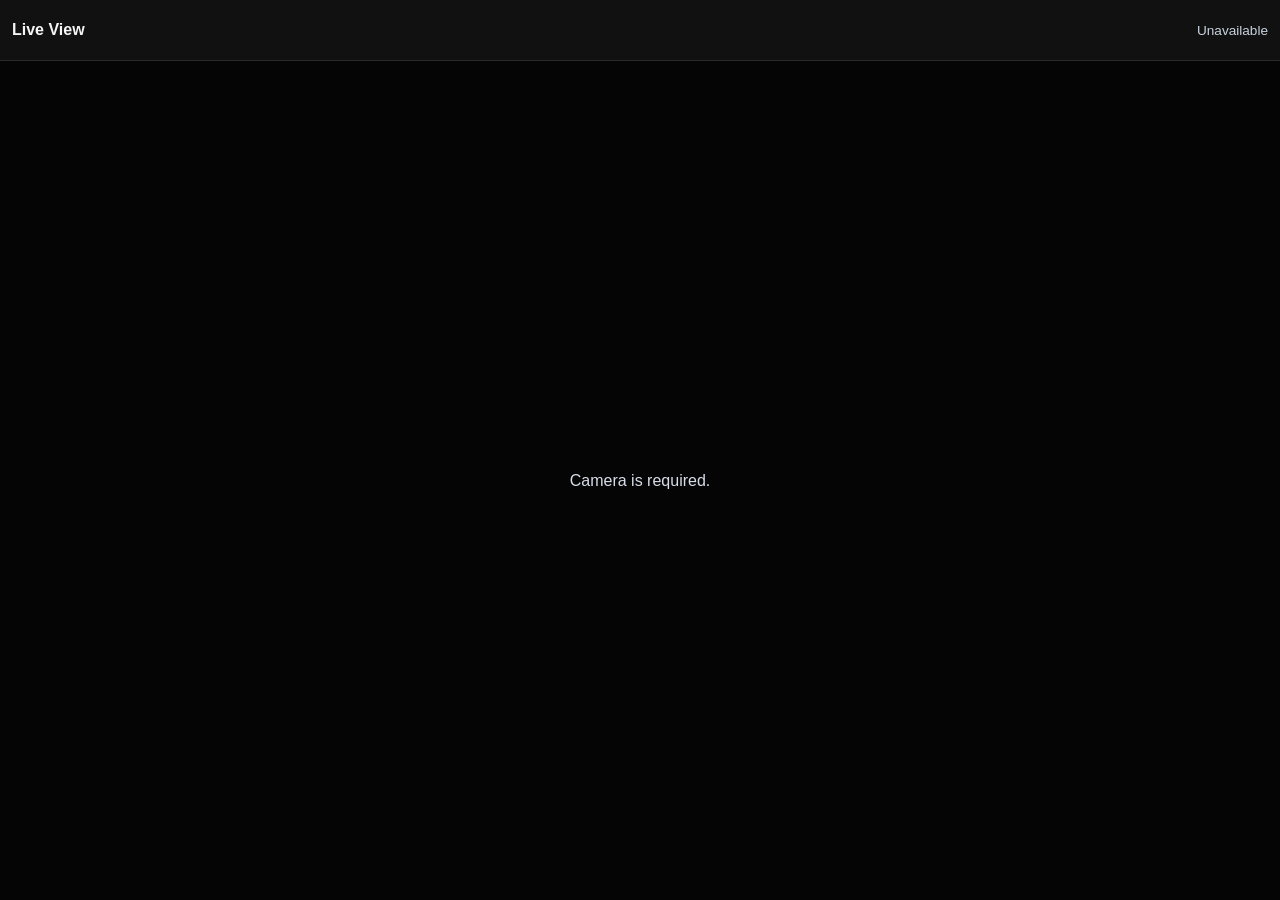
<file: src/fenetre/static/public/live.html>
<!DOCTYPE html>
<html>
<head>
    <meta name="viewport" content="width=device-width, initial-scale=1">
    <link rel="icon" href="/favicon.svg" type="image/svg+xml">
    <title>Live View</title>
    <style>
        html,
        body {
            height: 100%;
            margin: 0;
        }

        body {
            background: #050505;
            color: #f5f5f5;
            font-family: Arial, sans-serif;
            overflow: hidden;
        }

        #live-shell {
            display: grid;
            grid-template-rows: auto 1fr;
            height: 100%;
            min-height: 0;
        }

        #live-header {
            align-items: center;
            background: #111;
            border-bottom: 1px solid #2a2a2a;
            display: flex;
            gap: 12px;
            justify-content: space-between;
            min-height: 44px;
            padding: 8px 12px;
        }

        #camera-name {
            font-size: 1rem;
            font-weight: 700;
            overflow: hidden;
            text-overflow: ellipsis;
            white-space: nowrap;
        }

        #live-status {
            color: #c9d3df;
            font-size: 0.85rem;
            white-space: nowrap;
        }

        #live-frame {
            border: 0;
            height: 100%;
            width: 100%;
        }

        #message {
            align-self: center;
            color: #d8dee9;
            justify-self: center;
            padding: 24px;
            text-align: center;
        }
    </style>
</head>
<body>
    <main id="live-shell">
        <header id="live-header">
            <div id="camera-name">Live View</div>
            <div id="live-status">Loading</div>
        </header>
        <iframe id="live-frame" title="Live camera view" allow="autoplay; fullscreen" hidden></iframe>
        <div id="message" hidden></div>
    </main>
    <script src="live.js?v=20260729-cloudflare-stream-fallback"></script>
</body>
</html>
</file>
